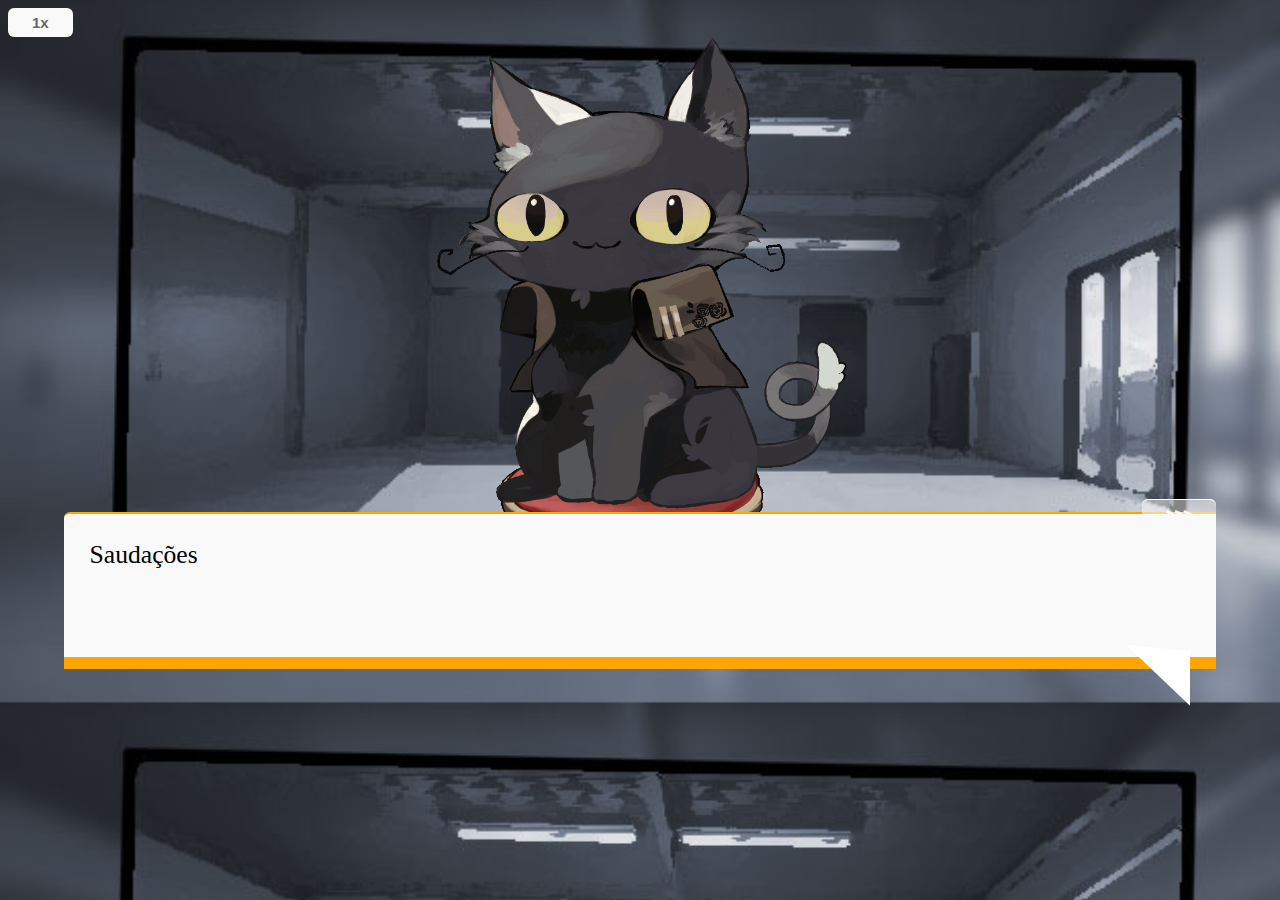
<file: index.html>
<!DOCTYPE html>
<html lang="pt-BR">
<head>
  <meta charset="UTF-8">
  <meta name="viewport" content="width=device-width, initial-scale=1.0">
  <title>VNM</title>
  <link rel="stylesheet" href="style.css">
</head>
<body>
  <button id="fastBtn">1x</button>
  <div class="characterScreen">
    <img src="img/personagens/Gatovaldo/default.gif" alt="Personagem ativo" id="activeChar">
    <div class="caixa-escolhas">
    <button id="escolha1" disabled class="escolha"></button>
    <button id="escolha2" disabled class="escolha"></button>
    <button id="escolha3" disabled class="escolha"></button>
    <button id="escolha4" disabled class="escolha"></button>
  </div>
  </div>  
  
  <div class="text">
    <svg class="corner" viewbox = "0 0 65 62" fill="none" xmlns="http//www.w3.org/2000/svg">
      <path d="M35 3.5L65 6.5V62L0 0L35 3.5Z" fill="white"/>
    </svg>
    <!--Text go here-->
  </div>
  
  <button disabled id="nextText">>>></button>
  <button disabled id="start">start</button>

  <!--<script src="jsonToLine.js"></script>
  <script src="textBoxScript.js"></script>-->
  <script type="module" src="jsonToScene.js"></script>
</body>
</html>
</file>
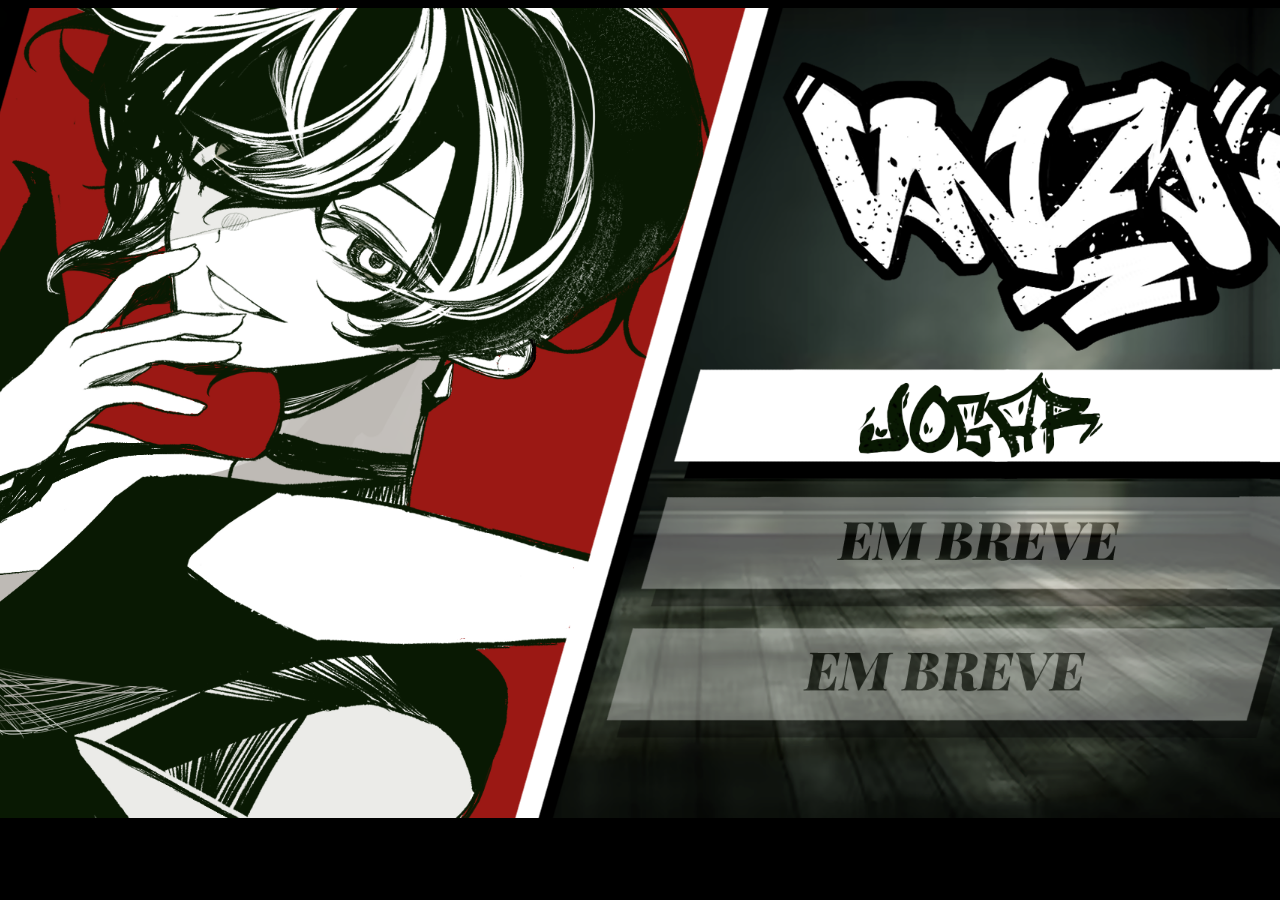
<file: StartScreen/index.html>
<!DOCTYPE html>
<html lang="pt-BR">
<head>
  <meta charset="UTF-8">
  <meta name="viewport" content="width=device-width, initial-scale=1.0">
  <title>VNM</title>
  <link rel="stylesheet" href="logincss.css">
</head>
<body>
  <div class="container">
    <img id="Screen" src="login-screen.png" alt="" usemap="#loginScreen">
  <map name="Map" id="loginScreen">
    <area alt="Start" title="" shape="rect" coords="765,360,1421,467" onmouseover="mouseover('start')" onclick="changeURL()" onmouseleave="mouseleave()"/>
   </div>
  
    
    <!--500,200,50 450,270,650,270,650,180,450,180
    
    <area alt="twitter" title="" shape="poly" coords="177,214,193,277,475,212,466,149" onmouseover="mouseover('twitter')"
onmouseleave="mouseleave()"    
    />
        <area alt="instagram" title="" shape="poly" coords="177,214,193,277,475,212,466,149" onmouseover="mouseover('instagram')"
onmouseleave="mouseleave()"    
    />
     etc 
     
     
     -->
</map>
<script src="loginScreen.js"></script>
</body>
</html>
</file>
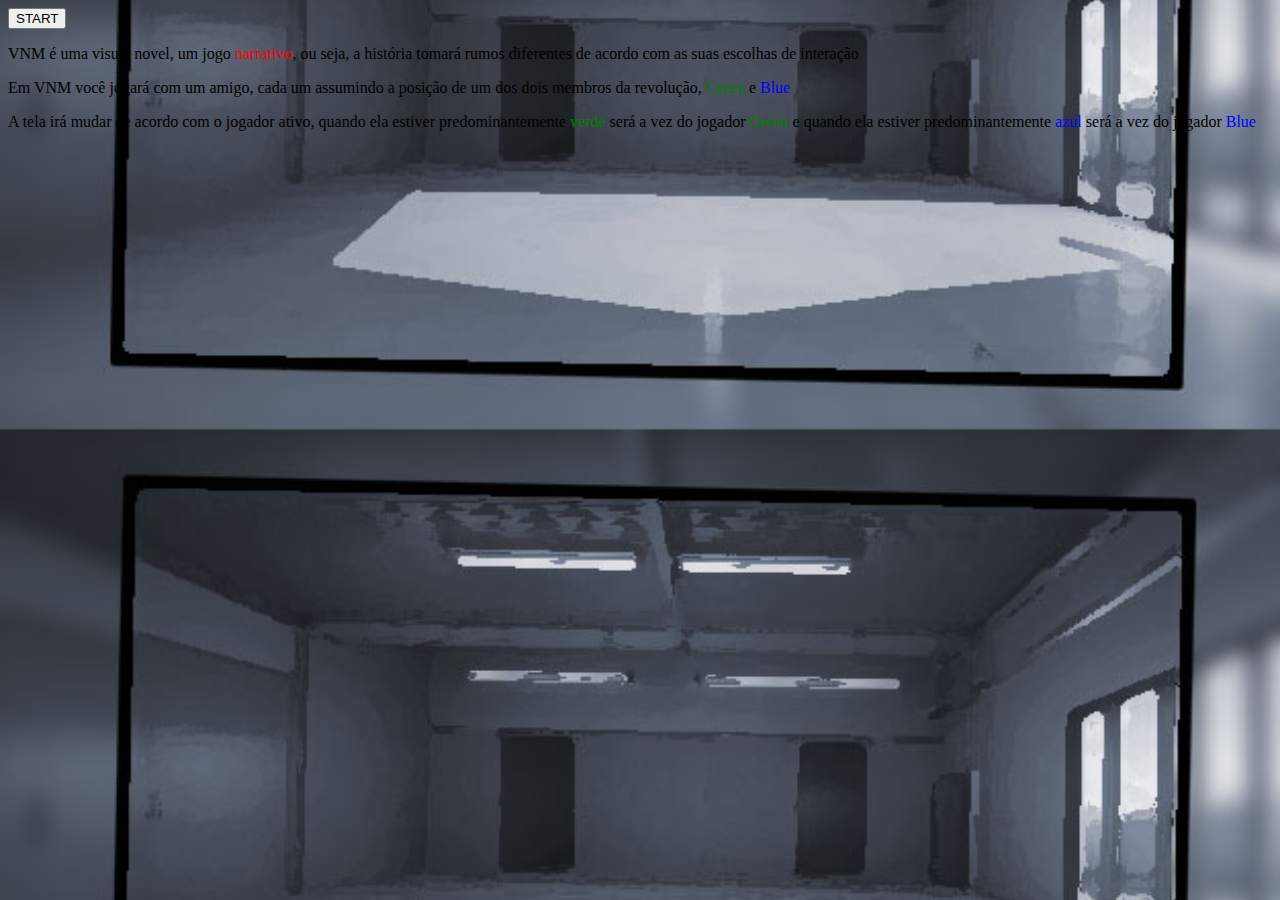
<file: index2.html>
<!DOCTYPE html>
<html lang="en">
<head>
  <meta charset="UTF-8">
  <meta name="viewport" content="width=device-width, initial-scale=1.0">
  <title>VNM</title>
  <link rel="stylesheet" href="style.css">
</head>
<body>
<div class=container>
  <button id="start">START</button>
  <div>
    <p>VNM é uma visual novel, um jogo <span style="color:red">narrativo</span>, ou seja, a história tomará rumos diferentes de acordo com as suas escolhas de interação</p>
    <p>Em VNM você jogará com um amigo, cada um assumindo a posição de um dos dois membros da revolução, <span style="color:green">Green</span> e <span style="color:blue">Blue</span> </p>
    <p>A tela irá mudar de acordo com o jogador ativo, quando ela estiver predominantemente <span style="color: green;">verde</span> será a vez do jogador <span style="color: green;">Green</span> e quando ela estiver predominantemente <span style="color:blue">azul</span> será a vez do jogador <span style="color:blue">Blue</span></p>
  </div>
    
</div>
  <script src="script.js"></script>
</body>
</html>
</file>
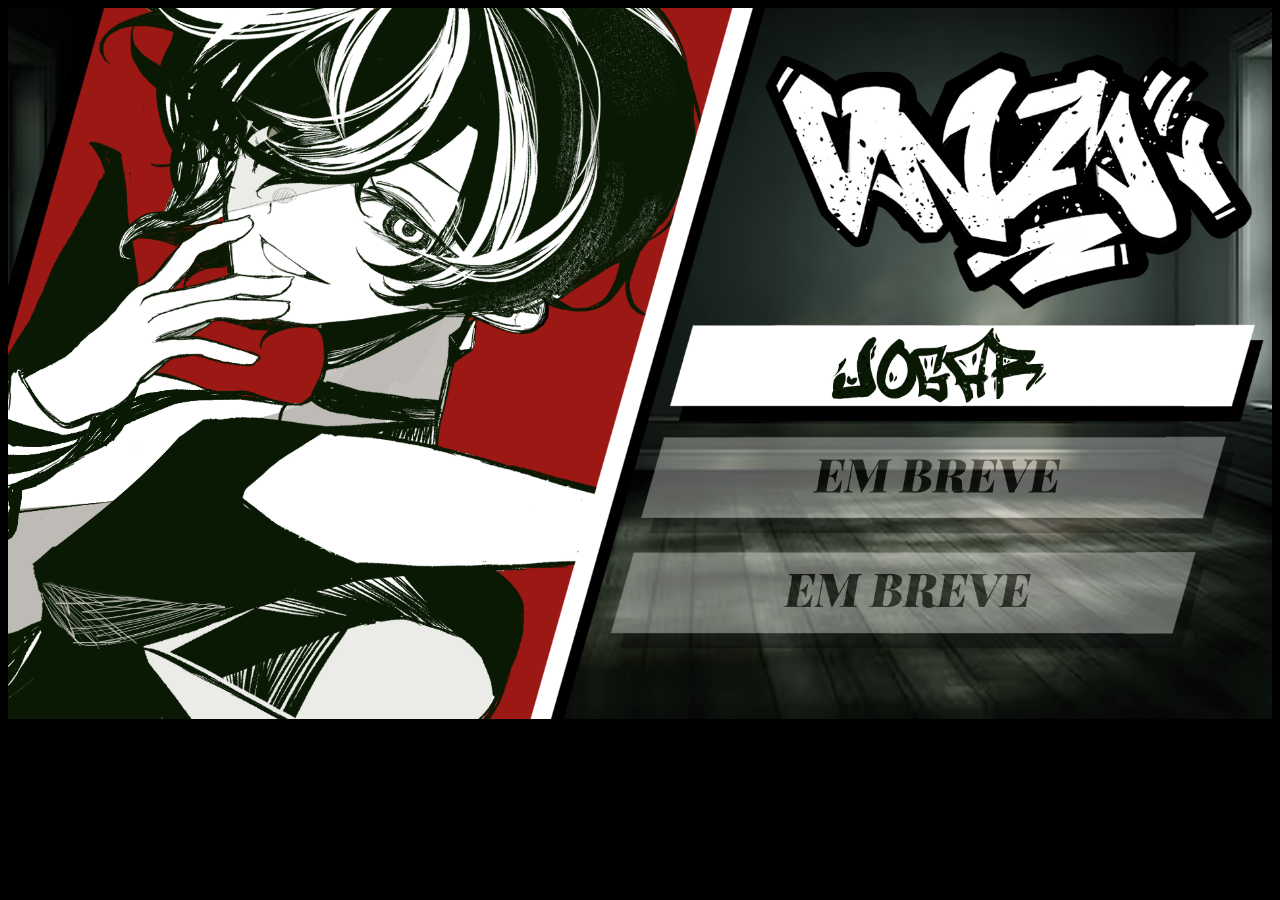
<file: index3.html>
<!DOCTYPE html>
<html lang="pt-BR">
<head>
  <meta charset="UTF-8">
  <meta name="viewport" content="width=device-width, initial-scale=1.0">
  <title>Document</title>
  <link rel="stylesheet" href="logincss.css">
</head>
<body>
  <img id="Screen" src="login-screen.png" alt="" usemap="#loginScreen">
  <map name="Map" id="loginScreen">
    <area alt="Start" title="" shape="rect" coords="765,360,1421,467" onmouseover="mouseover('start')" onclick="changeURL()"
onmouseleave="mouseleave()"    
    />
    
    <!--500,200,50 450,270,650,270,650,180,450,180
    
    <area alt="twitter" title="" shape="poly" coords="177,214,193,277,475,212,466,149" onmouseover="mouseover('twitter')"
onmouseleave="mouseleave()"    
    />
        <area alt="instagram" title="" shape="poly" coords="177,214,193,277,475,212,466,149" onmouseover="mouseover('instagram')"
onmouseleave="mouseleave()"    
    />
     etc 
     
     
     -->
</map>
<script src="loginScreen.js"></script>
</body>
</html>
</file>
<file: style.css>
body{
  background-image: url(img/background/quartel.jpg);
  background-size: cover;
  background-repeat: repeat;
  background-position-y: center;
  padding: 0;
}
.characterScreen{
  display: flex;
  margin: 0;
  justify-content: center;
  padding: 0;
  position: relative;
  /* border: solid;
  border-color: black;
  border-width: 10px; */
}
.characterScreen img{
  max-height: 49vw;
}
.caixa-escolhas{
  display: flex;
  flex-direction: column;
  position: absolute;
  bottom: 15vw;
  right: 5vw;
}
.escolha{
  margin: 10px;
  text-decoration: none;
  background-color: #f9f9f9;
  border: 0px;
  border-bottom: 4px solid #3d3d3d;
  border-radius: 6px 0% 0% 0%;
  font-size: 2vw;
  opacity: 90%;
}
.escolha:disabled{
  opacity: 0;
}
.escolha:hover{
  background-color: #ffffff;
  box-shadow: 0px 0px 41px 7px rgba(217, 255, 46, 0.9);
}
.escolha:active{
  color: red;
  box-shadow: 0px 0px 41px 7px rgba(255, 46, 46, 0.9);

}
.text{
  font-size: 2vw;
  word-spacing: 0.2em;
  margin: 0 auto;
  background-color: #f9f9f9;
  padding: 1em;
  border-bottom: 1vw solid #3d3d3d;
  position: absolute;
  top: 40vw;
  right: 5vw;
  left: 5vw;
  line-height: 1.2em;
  border-radius: 6px 0% 0% 0%;
}
.player-orange{
  border-bottom: 1vw solid orange;
  border-top:2px solid orange;
}
.player-blue{
  border-bottom: 1vw solid blue;
  border-top:2px solid blue;
}
.corner{
  position: absolute;
  width: 5vw;
  right: 2vw;
  bottom: 0;
  transform: translateY(80%);
}
.text span{
  opacity: 0;
}

.text span.revealed{
  opacity: 1;
}

.text span.green{
  color: green;
}
.text span.orange{
  color: orange;
}
.text span.blue{
  color: blue;
}
.text span.red{
  color: red;
  font-style: bold;
}
.text span.pequeno{
  font-size: smaller;
}
.text span.maior{
  font-size:2.5vw;
}
.Narrador{
    font-style: italic;
    color: #333333;
}
#nextText{
  position: absolute;
  top: 39vw;
  right: 5vw;
  box-shadow:inset 0px 1px 0px 0px #ffffff;
	
	background-color:#f9f9f9;
	border-radius:6px;
	border:0px solid #dcdcdc;
	display:inline-block;
	cursor:pointer;
	color:#666666;
	font-family:Arial;
	font-size:15px;
	font-weight:bold;
	padding:6px 24px;
	text-decoration:none;
	text-shadow:0px 1px 0px #ffffff;
}
#nextText:hover{
  background:linear-gradient(to bottom, #e9e9e9 5%, #ffffff 100%);
	background-color:#e9e9e9;
}
#nextText:active{
  color: red;
}
#nextText:disabled{
    background-color:#f9f9f988;
    color:#f9f9f9;
}
#start:disabled{
    opacity: 0.0;
}
#fastBtn{
  background-color:#f9f9f9;
	border-radius:6px;
	border:0px solid #dcdcdc;
	display:inline-block;
	cursor:pointer;
	color:#666666;
	font-family:Arial;
	font-size:15px;
	font-weight:bold;
	padding:6px 24px;
	text-decoration:none;
	text-shadow:0px 1px 0px #ffffff;
}
</file>
<file: StartScreen/logincss.css>
#Screen{
  max-width: 1440px;
}
body{
  background-color: black;
}
.container{
  display: flex;
  justify-content: center;
 }
</file>
<file: logincss.css>
#Screen{
  max-width: 100%;
}
body{
  background-color: black;
}
</file>
